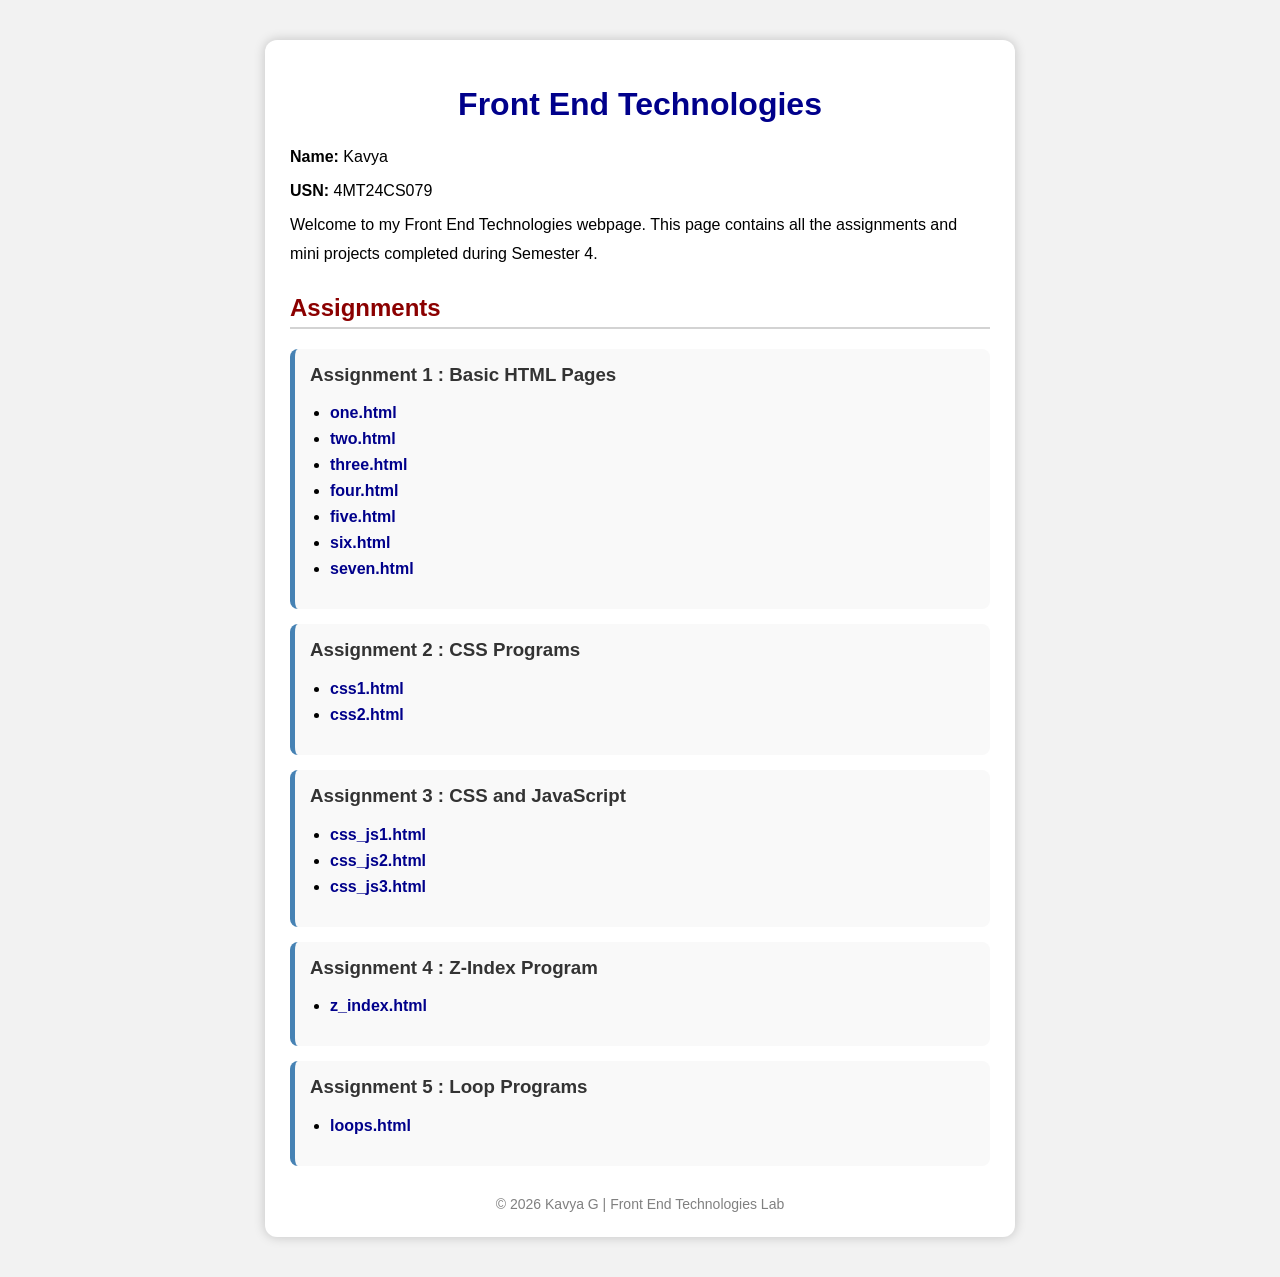
<file: index.html>
<!DOCTYPE html>
<html lang="en">

<head>
    <meta charset="UTF-8">
    <meta name="viewport" content="width=device-width, initial-scale=1.0">
    <title>Front End Technologies</title>

    <style>
        body {
            margin: 0;
            padding: 0;
            background-color: #f2f2f2;
            font-family: Arial, sans-serif;
        }

        .container {
            width: 90%;
            max-width: 700px;
            margin: 40px auto;
            background-color: white;
            padding: 25px;
            border-radius: 12px;
            box-shadow: 0px 0px 12px rgba(0,0,0,0.2);
        }

        h1 {
            color: darkblue;
            text-align: center;
            margin-bottom: 20px;
        }

        .info {
            margin-bottom: 25px;
            line-height: 1.8;
        }

        .info p {
            margin: 5px 0;
            font-size: 16px;
        }

        h2 {
            color: darkred;
            border-bottom: 2px solid lightgray;
            padding-bottom: 5px;
            margin-top: 25px;
        }

        .assignment {
            background-color: #f9f9f9;
            padding: 15px;
            margin-top: 15px;
            border-left: 5px solid steelblue;
            border-radius: 8px;
        }

        .assignment h3 {
            margin-top: 0;
            color: #333;
        }

        ul {
            padding-left: 20px;
        }

        li {
            margin: 8px 0;
        }

        a {
            text-decoration: none;
            color: darkblue;
            font-weight: bold;
        }

        a:hover {
            color: crimson;
            text-decoration: underline;
        }

        footer {
            text-align: center;
            margin-top: 30px;
            color: gray;
            font-size: 14px;
        }

    </style>
</head>

<body>

    <div class="container">

        <h1>Front End Technologies</h1>

        <div class="info">
            <p><strong>Name:</strong> Kavya </p>
            <p><strong>USN:</strong> 4MT24CS079</p>

            <p>
                Welcome to my Front End Technologies webpage.
                This page contains all the assignments and mini projects
                completed during Semester 4.
            </p>
        </div>

        <h2>Assignments</h2>

        <!-- Assignment 1 -->
        <div class="assignment">

            <h3>Assignment 1 : Basic HTML Pages</h3>

            <ul>

                <li>
                    <a href="assignments/one.html">
                        one.html
                    </a>
                </li>

                <li>
                    <a href="assignments/two.html">
                        two.html
                    </a>
                </li>

                <li>
                    <a href="assignments/three.html">
                        three.html
                    </a>
                </li>

                <li>
                    <a href="assignments/four.html">
                        four.html
                    </a>
                </li>

                <li>
                    <a href="assignments/five.html">
                        five.html
                    </a>
                </li>

                <li>
                    <a href="assignments/six.html">
                        six.html
                    </a>
                </li>

                <li>
                    <a href="assignments/seven.html">
                        seven.html
                    </a>
                </li>

            </ul>

        </div>

        <!-- Assignment 2 -->
        <div class="assignment">

            <h3>Assignment 2 : CSS Programs</h3>

            <ul>

                <li>
                    <a href="assignments/css1.html">
                        css1.html
                    </a>
                </li>

                <li>
                    <a href="assignments/css2.html">
                        css2.html
                    </a>
                </li>

            </ul>

        </div>

        <!-- Assignment 3 -->
        <div class="assignment">

            <h3>Assignment 3 : CSS and JavaScript</h3>

            <ul>

                <li>
                    <a href="assignments/css_js1.html">
                        css_js1.html
                    </a>
                </li>

                <li>
                    <a href="assignments/css_js2.html">
                        css_js2.html
                    </a>
                </li>

                <li>
                    <a href="assignments/css_js3.html">
                        css_js3.html
                    </a>
                </li>

            </ul>

        </div>

        <!-- Assignment 4 -->
        <div class="assignment">

            <h3>Assignment 4 : Z-Index Program</h3>

            <ul>

                <li>
                    <a href="assignments/z_index.html">
                        z_index.html
                    </a>
                </li>

            </ul>

        </div>

        <!-- Assignment 5 -->
        <div class="assignment">

            <h3>Assignment 5 : Loop Programs</h3>

            <ul>

                <li>
                    <a href="assignments/loops.html">
                        loops.html
                    </a>
                </li>

            </ul>

        </div>

        <footer>
            © 2026 Kavya G | Front End Technologies Lab
        </footer>

    </div>

</body>

</html>
</file>
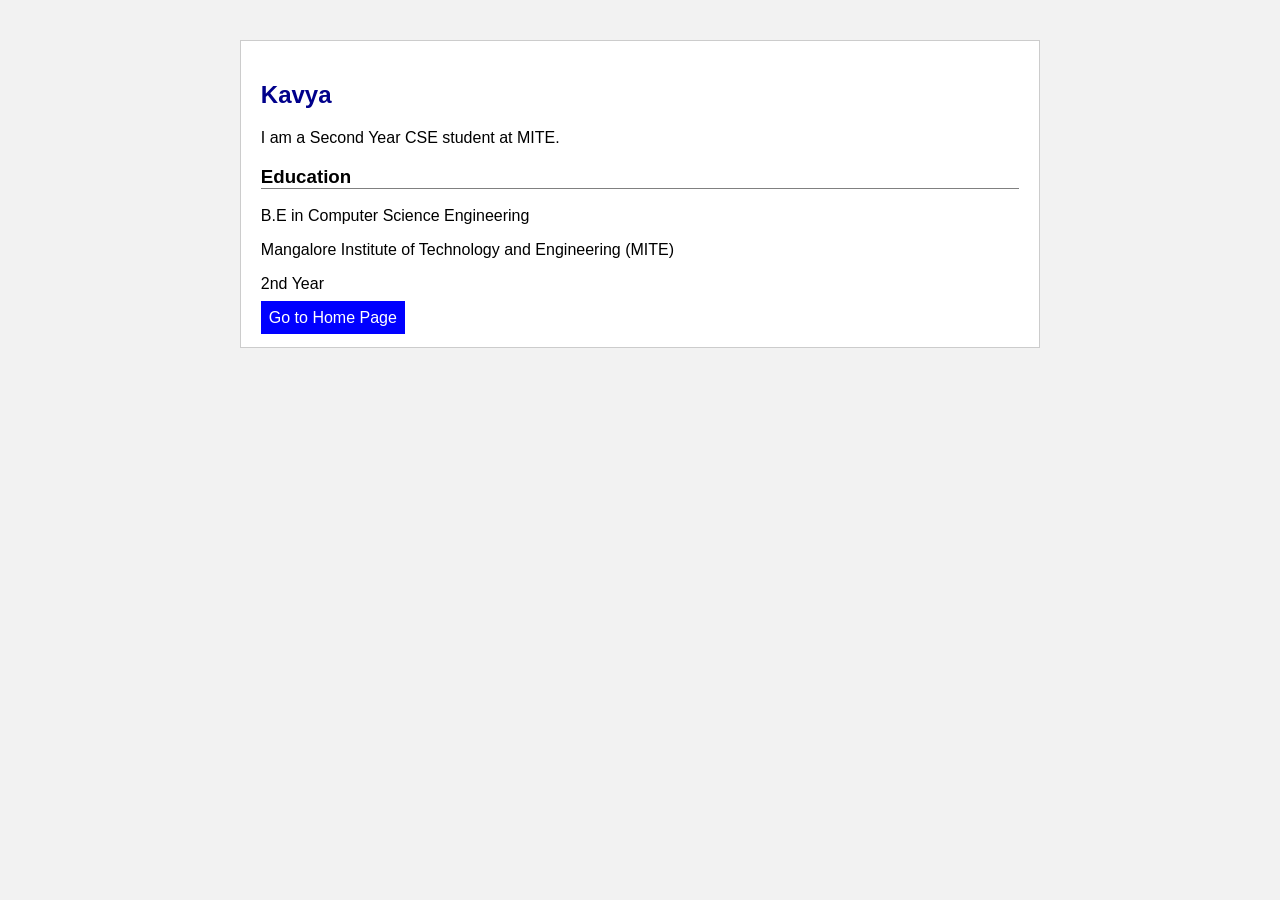
<file: assignments/css1.html>
<!DOCTYPE html>
<html>
<head>
<title>Simple Resume</title>

<style>
  body {
    font-family: Arial;
    background-color: #f2f2f2;
  }

  .box {
    background-color: white;
    width: 60%;
    margin: 40px auto;
    padding: 20px;
    border: 1px solid #ccc;
  }

  h2 {
    color: darkblue;
  }

  h3 {
    color: black;
    border-bottom: 1px solid gray;
  }

  a {
    text-decoration: none;
    color: white;
    background-color: blue;
    padding: 8px;
  }
</style>

</head>

<body>

  <div class="box">
    <h2>Kavya</h2>
    <p>I am a Second Year CSE student at MITE.</p>

    <h3>Education</h3>
    <p>B.E in Computer Science Engineering</p>
    <p>Mangalore Institute of Technology and Engineering (MITE)</p>
    <p>2nd Year</p>

    <a href="https://KavyaG1401.github.io/sem4-fet/">Go to Home Page</a>
  </div>

</body>
</html>
</file>
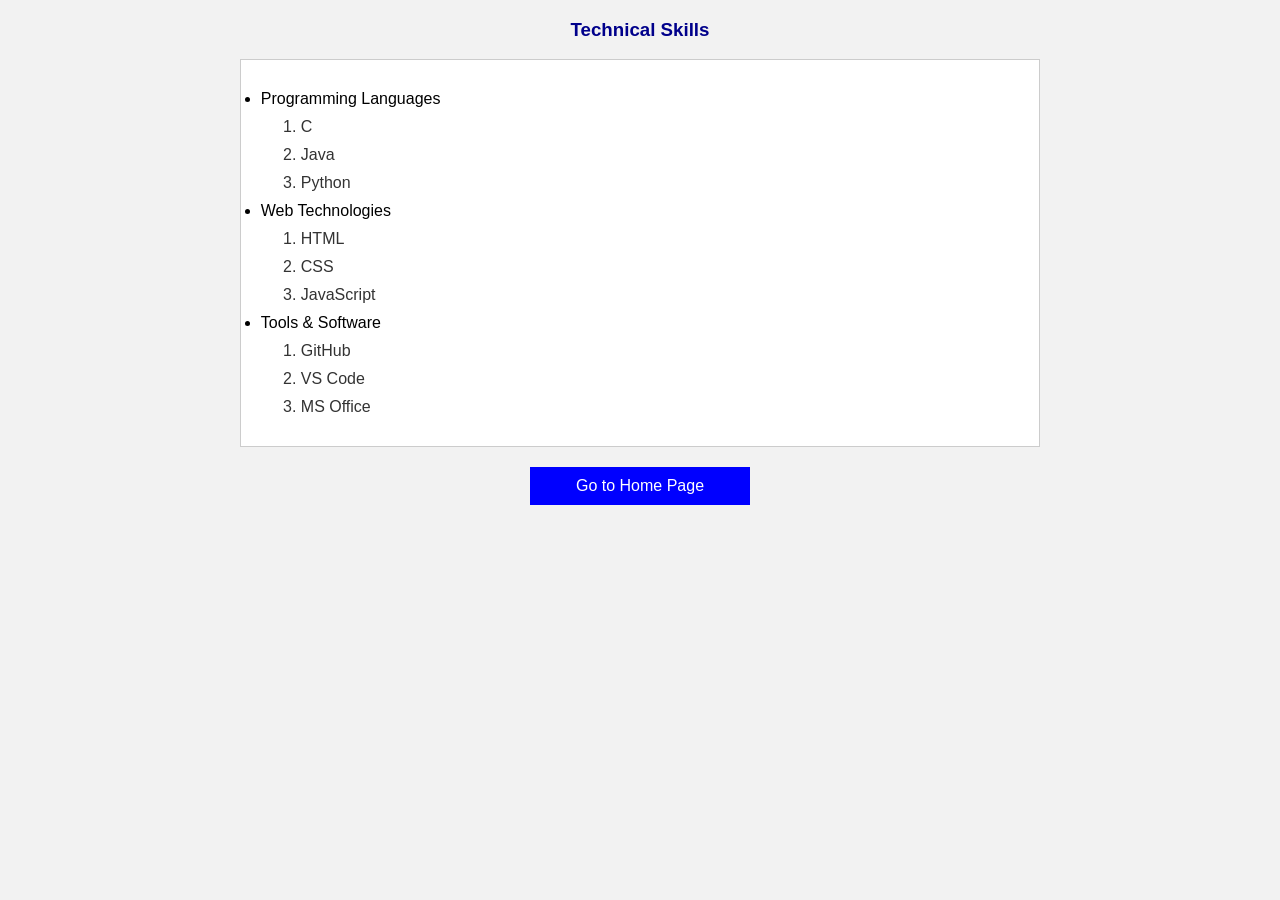
<file: assignments/css2.html>
<!DOCTYPE html>
<html>
<head>
  <title>Technical Skills</title>
  <link rel="stylesheet" href="style.css">
</head>

<body>

<h3>Technical Skills</h3>

<ul>
  <li>Programming Languages
    <ol>
      <li>C</li>
      <li>Java</li>
      <li>Python</li>
    </ol>
  </li>

  <li>Web Technologies
    <ol>
      <li>HTML</li>
      <li>CSS</li>
      <li>JavaScript</li>
    </ol>
  </li>

  <li>Tools & Software
    <ol>
      <li>GitHub</li>
      <li>VS Code</li>
      <li>MS Office</li>
    </ol>
  </li>
</ul>

<a href="https://KavyaG1401.github.io/sem4-fet/">Go to Home Page</a>

</body>
</html>
</file>
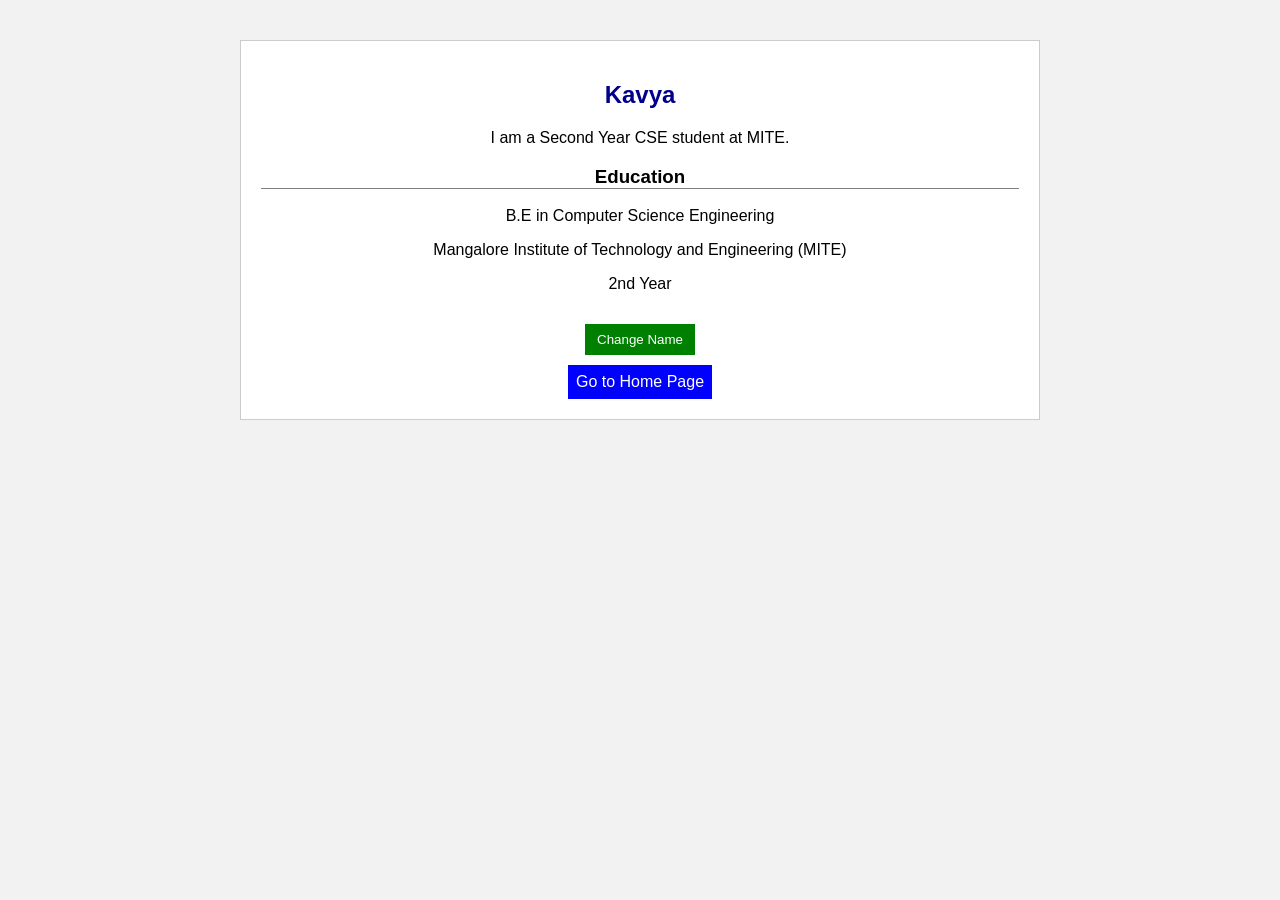
<file: assignments/css_js1.html>
<!DOCTYPE html>
<html>
<head>
<title>Simple Resume</title>

<style>
  body {
    font-family: Arial;
    background-color: #f2f2f2;
  }

  .box {
    background-color: white;
    width: 60%;
    margin: 40px auto;
    padding: 20px;
    border: 1px solid #ccc;
    text-align: center;
  }

  h2 {
    color: darkblue;
  }

  h3 {
    color: black;
    border-bottom: 1px solid gray;
  }

  a {
    text-decoration: none;
    color: white;
    background-color: blue;
    padding: 8px;
    display: inline-block;
    margin-top: 10px;
  }

  button {
    margin-top: 15px;
    padding: 8px 12px;
    background-color: green;
    color: white;
    border: none;
    cursor: pointer;
  }

  button:hover {
    background-color: darkgreen;
  }
</style>

</head>

<body>

  <div class="box">

    <h2 id="name">Kavya</h2>

    <p>I am a Second Year CSE student at MITE.</p>

    <h3>Education</h3>
    <p>B.E in Computer Science Engineering</p>
    <p>Mangalore Institute of Technology and Engineering (MITE)</p>
    <p>2nd Year</p>

    <button onclick="changeName()">Change Name</button>

    <br>

    <a href="https://KavyaG1401.github.io/sem4-fet/">
      Go to Home Page
    </a>

  </div>

  <script>
    function changeName() {
      var newName = prompt(
        "Enter new name:",
        document.getElementById("name").innerHTML
      );

      if (newName !== null && newName.trim() !== "") {
        document.getElementById("name").innerHTML = newName;
        alert("Name updated successfully to " + newName);
      } else {
        alert("Name not changed!");
      }
    }
  </script>

</body>
</html>
</file>
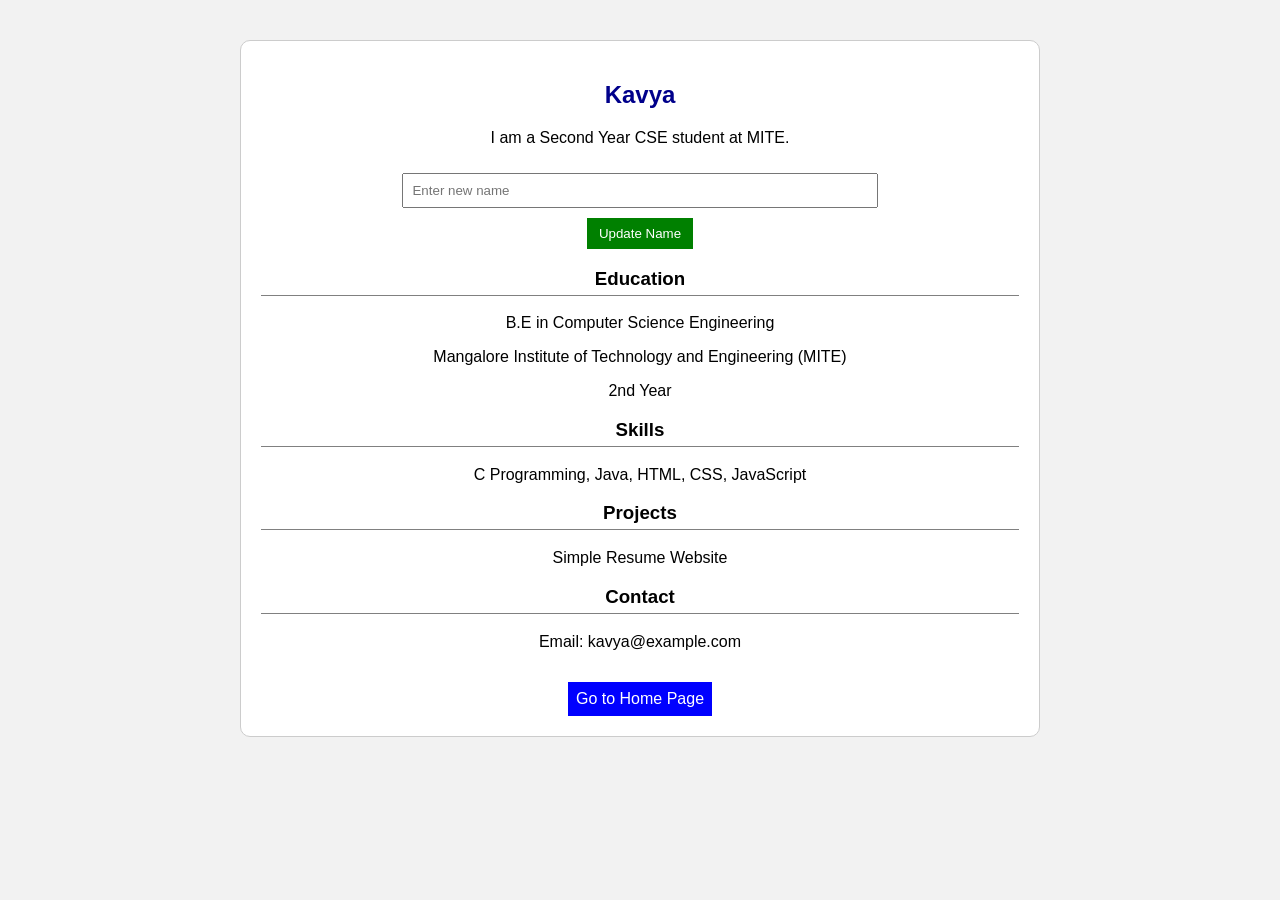
<file: assignments/css_js2.html>
<!DOCTYPE html>
<html>
<head>
<title>Simple Resume</title>

<style>
  body {
    font-family: Arial;
    background-color: #f2f2f2;
  }

  .box {
    background-color: white;
    width: 60%;
    margin: 40px auto;
    padding: 20px;
    border: 1px solid #ccc;
    text-align: center;
    border-radius: 10px;
  }

  h2 {
    color: darkblue;
  }

  h3 {
    color: black;
    border-bottom: 1px solid gray;
    padding-bottom: 5px;
  }

  input {
    padding: 8px;
    margin-top: 10px;
    width: 60%;
  }

  button {
    margin-top: 10px;
    padding: 8px 12px;
    background-color: green;
    color: white;
    border: none;
    cursor: pointer;
  }

  button:hover {
    background-color: darkgreen;
  }

  a {
    text-decoration: none;
    color: white;
    background-color: blue;
    padding: 8px;
    display: inline-block;
    margin-top: 15px;
  }

  .error {
    color: red;
    font-size: 14px;
  }

</style>
</head>

<body>

<div class="box">

  <h2 id="name">Kavya</h2>

  <p>I am a Second Year CSE student at MITE.</p>

  <!-- Name Update Section -->
  <input type="text" id="nameInput" placeholder="Enter new name">
  <br>
  <button onclick="changeName()">Update Name</button>
  <p id="errorMsg" class="error"></p>

  <!-- Education -->
  <h3>Education</h3>
  <p>B.E in Computer Science Engineering</p>
  <p>Mangalore Institute of Technology and Engineering (MITE)</p>
  <p>2nd Year</p>

  <!-- Skills -->
  <h3>Skills</h3>
  <p>C Programming, Java, HTML, CSS, JavaScript</p>

  <!-- Projects -->
  <h3>Projects</h3>
  <p>Simple Resume Website</p>

  <!-- Contact -->
  <h3>Contact</h3>
  <p>Email: kavya@example.com</p>

  <a href="https://KavyaG1401.github.io/sem4-fet/">
    Go to Home Page
  </a>

</div>

<script>
function changeName() {
  var newName = document.getElementById("nameInput").value;
  var errorMsg = document.getElementById("errorMsg");

  newName = newName.trim();
  errorMsg.innerText = "";

  // Empty check
  if (newName === "") {
    errorMsg.innerText = "Name cannot be empty!";
    return;
  }

  // Length validation
  if (newName.length < 3 || newName.length > 30) {
    errorMsg.innerText = "Name must be between 3 and 30 characters!";
    return;
  }

  // Only letters and spaces
  var namePattern = /^[A-Za-z ]+$/;
  if (!namePattern.test(newName)) {
    errorMsg.innerText = "Only alphabets and spaces allowed!";
    return;
  }

  // Update name safely
  document.getElementById("name").innerText = newName;

  alert("Name updated successfully!");
  document.getElementById("nameInput").value = "";
}
</script>

</body>
</html>
</file>
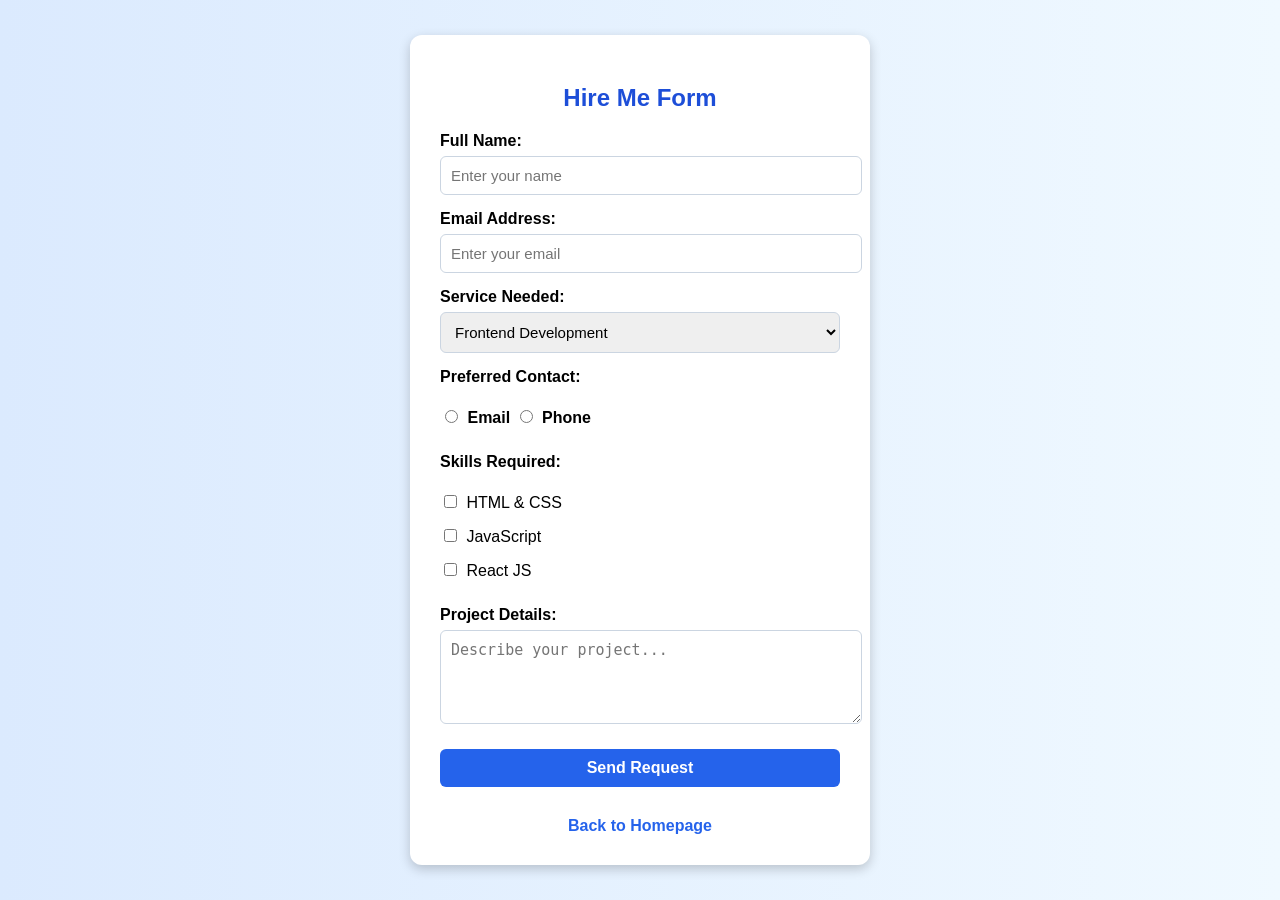
<file: assignments/css_js3.html>
<!DOCTYPE html>
<html lang="en">

<head>
    <meta charset="UTF-8">
    <meta name="viewport" content="width=device-width, initial-scale=1.0">
    <title>Portfolio Contact Form</title>

    <style>
        body {
            font-family: Arial, sans-serif;
            background: linear-gradient(to right, #dbeafe, #f0f9ff);
            display: flex;
            justify-content: center;
            align-items: center;
            min-height: 100vh;
            margin: 0;
        }

        .container {
            background: white;
            padding: 30px;
            border-radius: 12px;
            width: 400px;
            box-shadow: 0 4px 12px rgba(0, 0, 0, 0.2);
        }

        h2 {
            text-align: center;
            color: #1d4ed8;
            margin-bottom: 20px;
        }

        label {
            font-weight: bold;
        }

        input,
        select,
        textarea {
            width: 100%;
            padding: 10px;
            margin-top: 6px;
            margin-bottom: 15px;
            border: 1px solid #cbd5e1;
            border-radius: 6px;
            font-size: 15px;
        }

        .option-box {
            margin-bottom: 15px;
        }

        input[type="radio"],
        input[type="checkbox"] {
            width: auto;
            margin-right: 5px;
        }

        input[type="submit"] {
            background: #2563eb;
            color: white;
            border: none;
            cursor: pointer;
            font-size: 16px;
            font-weight: bold;
        }

        input[type="submit"]:hover {
            background: #1e40af;
        }

        .result-box {
            background: #eff6ff;
            padding: 15px;
            border-radius: 8px;
            margin-top: 20px;
            display: none;
        }

        .result-box p {
            margin: 8px 0;
        }

        .home-link {
            display: block;
            text-align: center;
            margin-top: 15px;
            text-decoration: none;
            color: #2563eb;
            font-weight: bold;
        }

        .home-link:hover {
            text-decoration: underline;
        }
    </style>
</head>

<body>

    <div class="container">

        <h2>Hire Me Form</h2>

        <form id="portfolioForm">

            <label>Full Name:</label>
            <input type="text" id="name" placeholder="Enter your name" required>

            <label>Email Address:</label>
            <input type="email" id="email" placeholder="Enter your email" required>

            <label>Service Needed:</label>
            <select id="service">
                <option>Frontend Development</option>
                <option>Backend Development</option>
                <option>Full Stack Project</option>
            </select>

            <div class="option-box">
                <label><strong>Preferred Contact:</strong></label><br><br>

                <input type="radio" name="contact" value="Email" required>
                <label>Email</label>

                <input type="radio" name="contact" value="Phone">
                <label>Phone</label>
            </div>

            <div class="option-box">
                <label><strong>Skills Required:</strong></label><br><br>

                <input type="checkbox" value="HTML & CSS"> HTML & CSS<br>

                <input type="checkbox" value="JavaScript"> JavaScript<br>

                <input type="checkbox" value="React JS"> React JS
            </div>

            <label>Project Details:</label>
            <textarea rows="4" id="message"
                placeholder="Describe your project..." required></textarea>

            <input type="submit" value="Send Request">

        </form>

        <div class="result-box" id="resultBox">

            <p><b>Name:</b> <span id="showName"></span></p>

            <p><b>Email:</b> <span id="showEmail"></span></p>

            <p><b>Service:</b> <span id="showService"></span></p>

            <p><b>Preferred Contact:</b> <span id="showContact"></span></p>

            <p><b>Project Details:</b> <span id="showMessage"></span></p>

        </div>

        <a class="home-link" href="https://KavyaG1401.github.io/sem4-fet/">
            Back to Homepage
        </a>

    </div>

    <script>

        const form = document.getElementById("portfolioForm");

        form.addEventListener("submit", function (event) {

            event.preventDefault();

            document.getElementById("showName").innerText =
                document.getElementById("name").value;

            document.getElementById("showEmail").innerText =
                document.getElementById("email").value;

            document.getElementById("showService").innerText =
                document.getElementById("service").value;

            document.getElementById("showMessage").innerText =
                document.getElementById("message").value;

            let contact =
                document.querySelector('input[name="contact"]:checked').value;

            document.getElementById("showContact").innerText = contact;

            document.getElementById("resultBox").style.display = "block";

        });

    </script>

</body>

</html>
</file>
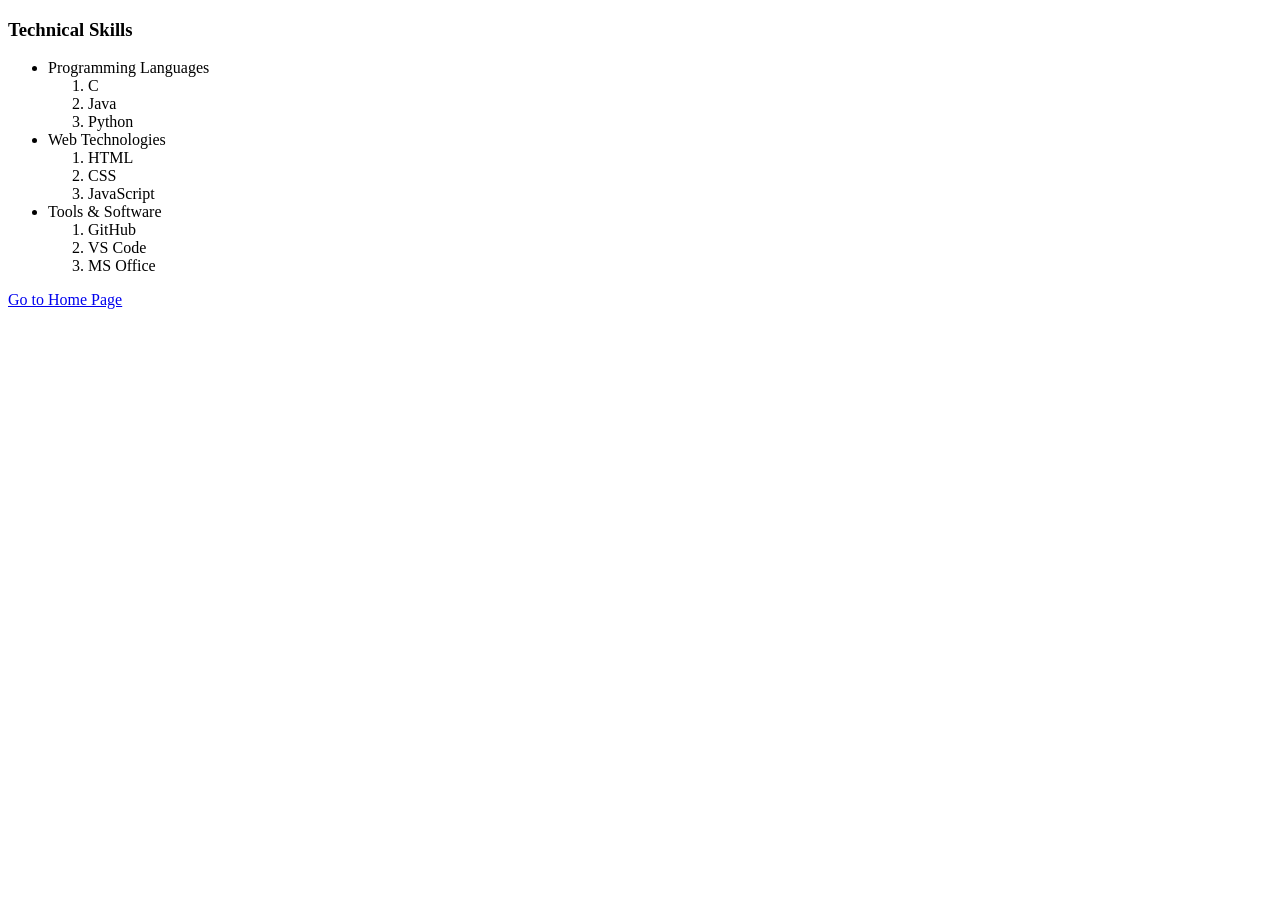
<file: assignments/five.html>
<!DOCTYPE html>
<html>
<body>

<h3>Technical Skills</h3>

<ul>
  <li>Programming Languages
    <ol>
      <li>C</li>
      <li>Java</li>
      <li>Python</li>
    </ol>
  </li>
  <li>Web Technologies
    <ol>
      <li>HTML</li>
      <li>CSS</li>
      <li>JavaScript</li>
    </ol>
  </li>
  <li>Tools & Software
    <ol>
      <li>GitHub</li>
      <li>VS Code</li>
      <li>MS Office</li>
    </ol>
  </li>
</ul>

<a href="https://KavyaG1401.github.io/sem4-fet/">Go to Home Page</a>

</body>
</html>
</file>
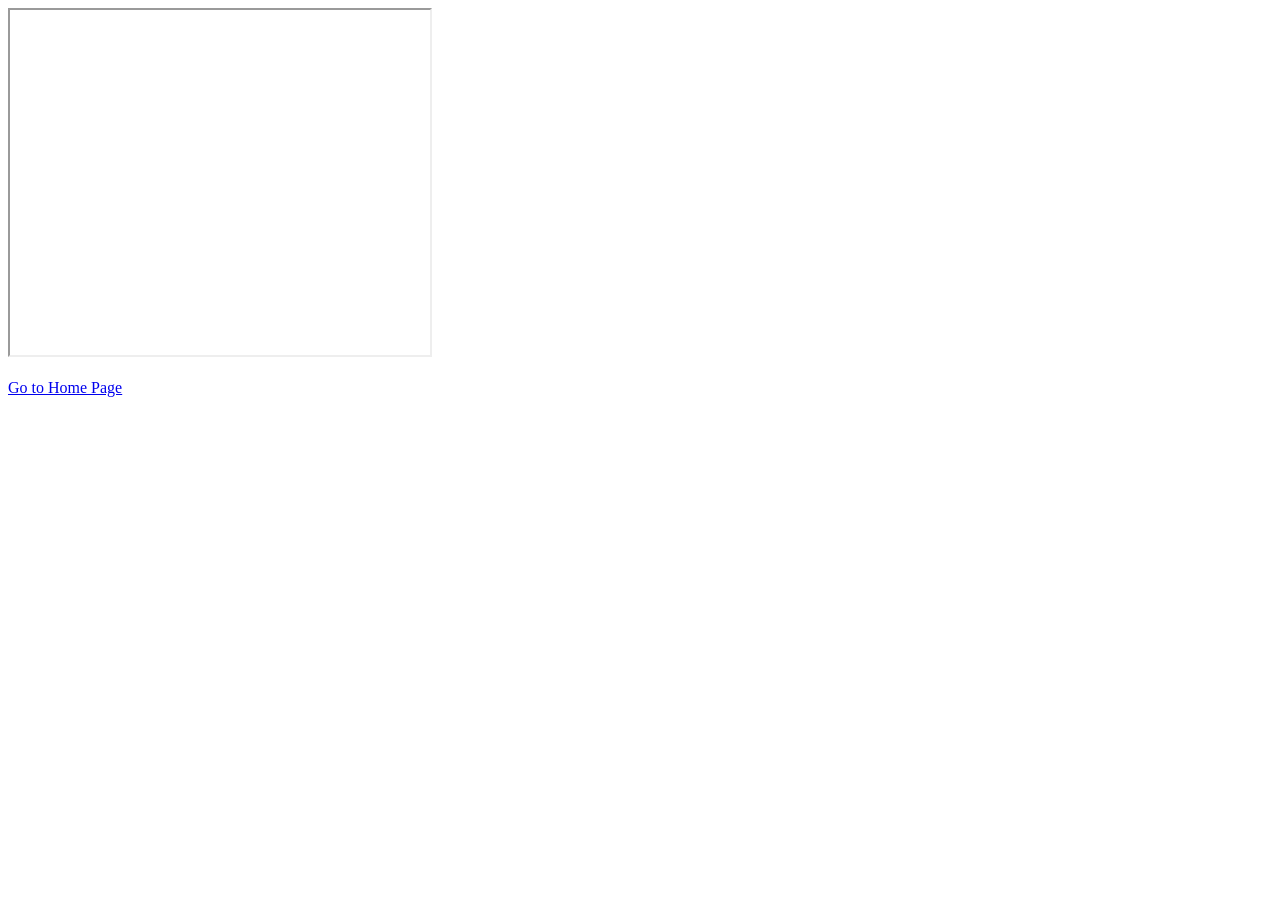
<file: assignments/four.html>
<!DOCTYPE html>
<html>
<body>

<iframe width="420" height="345"
src="https://www.youtube.com/embed/yFvgBqsAS9A">
</iframe>

<br><br>

<a href="https://KavyaG1401.github.io/sem4-fet/">
    Go to Home Page
</a>

</body>
</html>
</file>
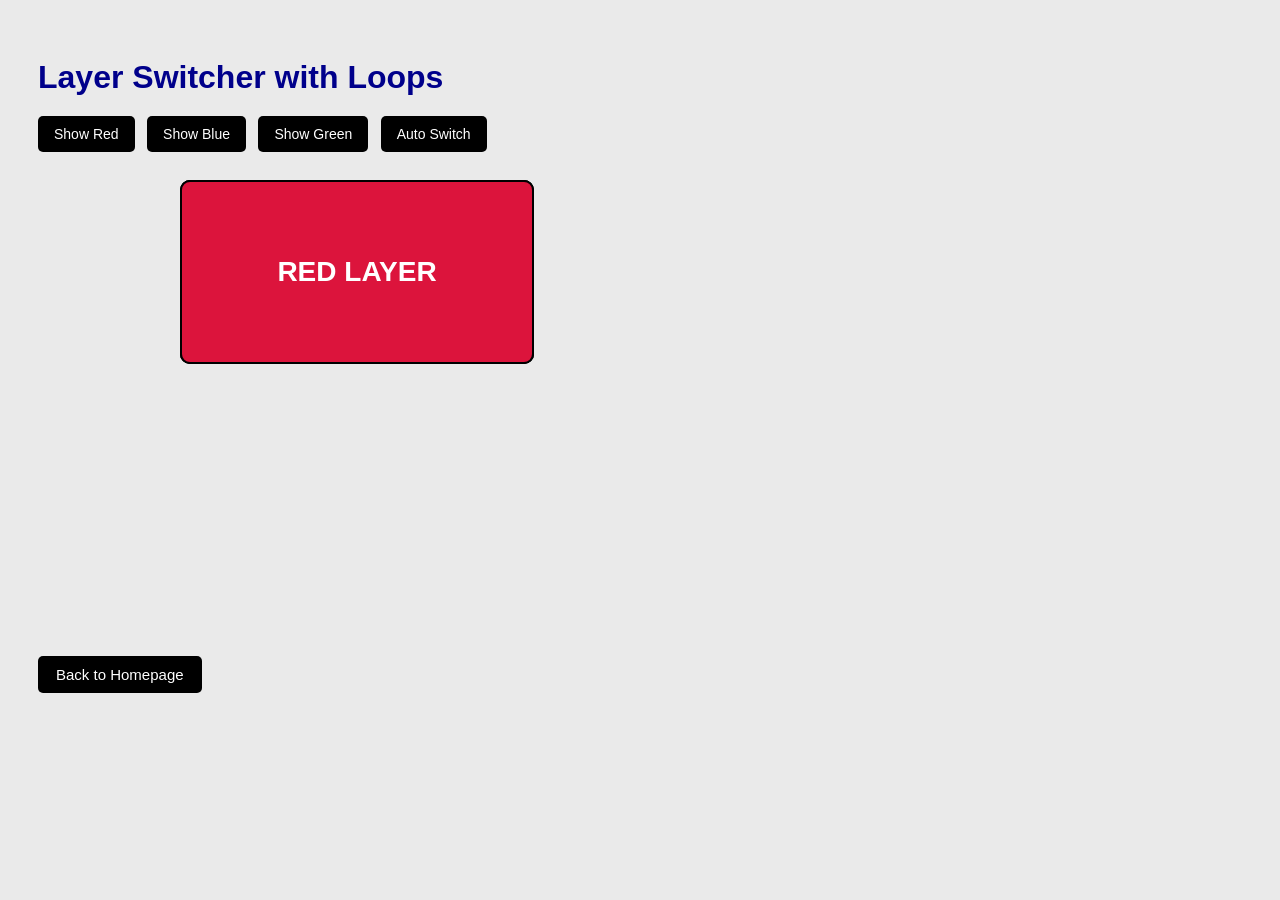
<file: assignments/loops.html>
<!DOCTYPE html>
<html>

<head>
    <title>Layer Switcher with Loops</title>

    <style>
        body {
            font-family: Arial;
            background-color: #eaeaea;
            padding: 30px;
        }

        h1 {
            margin-bottom: 20px;
            color: darkblue;
        }

        button {
            padding: 10px 16px;
            margin-right: 8px;
            cursor: pointer;
            font-size: 14px;
            border: none;
            background-color: black;
            color: white;
            border-radius: 5px;
        }

        button:hover {
            background-color: gray;
        }

        .box {
            width: 350px;
            height: 180px;
            border: 2px solid black;
            color: white;
            font-size: 28px;
            font-weight: bold;
            text-align: center;
            line-height: 180px;
            position: absolute;
            border-radius: 10px;
        }

        #red {
            background-color: crimson;
            top: 180px;
            left: 180px;
            z-index: 1;
        }

        #blue {
            background-color: royalblue;
            top: 180px;
            left: 180px;
            z-index: 0;
        }

        #green {
            background-color: seagreen;
            top: 180px;
            left: 180px;
            z-index: -1;
        }

        .home-btn {
            margin-top: 450px;
            padding: 10px 18px;
            font-size: 15px;
        }

    </style>
</head>

<body>

    <h1>Layer Switcher with Loops</h1>

    <button onclick="showRed()">Show Red</button>

    <button onclick="showBlue()">Show Blue</button>

    <button onclick="showGreen()">Show Green</button>

    <button onclick="autoSwitch()">Auto Switch</button>

    <br><br>

    <div id="red" class="box">
        RED LAYER
    </div>

    <div id="blue" class="box">
        BLUE LAYER
    </div>

    <div id="green" class="box">
        GREEN LAYER
    </div>

    <br><br>

    <a href="https://KavyaG1401.github.io/sem4-fet/">
        <button class="home-btn">Back to Homepage</button>
    </a>

    <!-- External JavaScript File -->
    <script src="loops.js"></script>

</body>

</html>
</file>
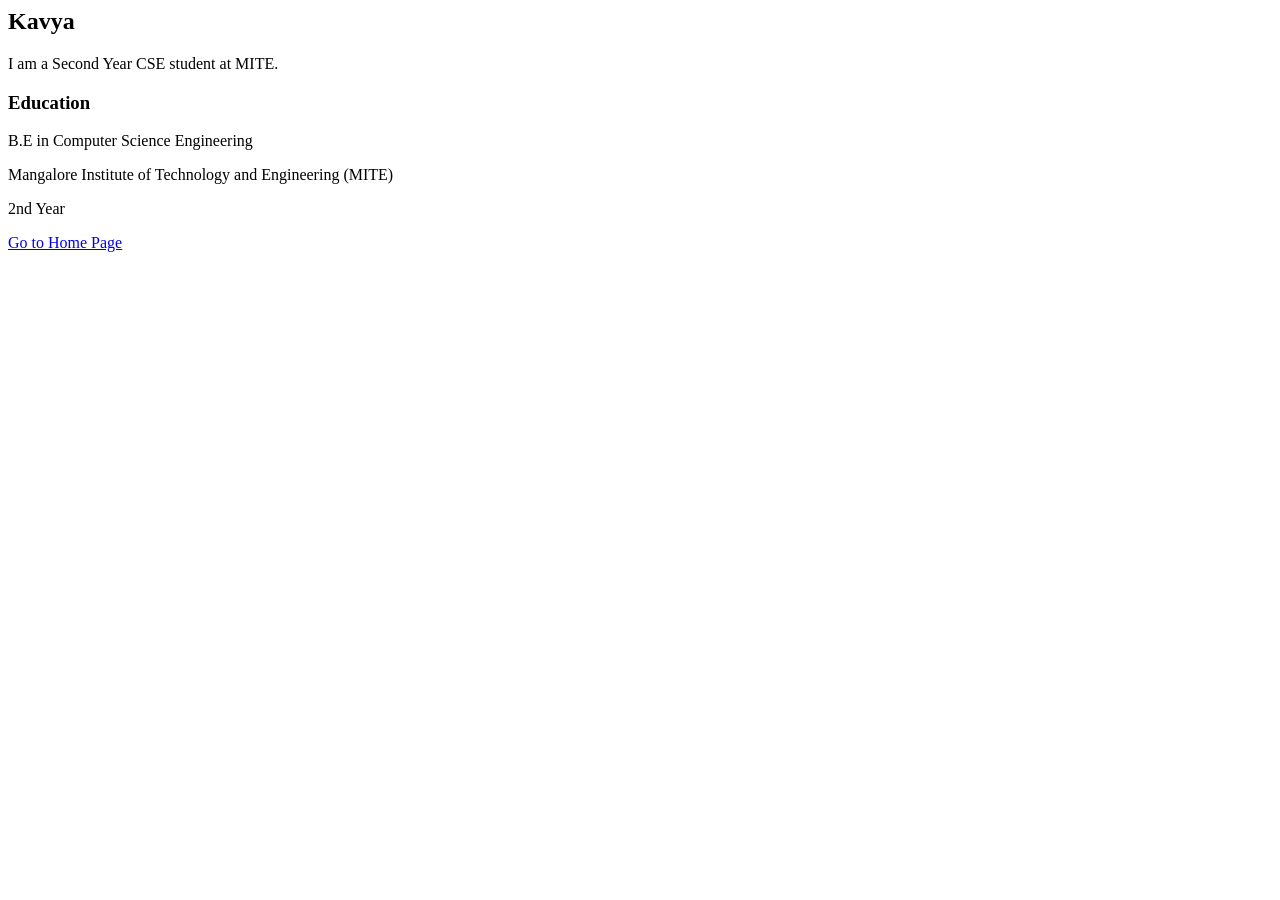
<file: assignments/one.html>
<html>
<head>
<title>Simple Resume</title>
</head>
  <body>
    <h2 title="I'm a header ">Kavya</h2>
    <p title="I'm a tooltip">I am a Second Year CSE student at MITE.</p>

    <h3>Education </h3>
    <p>B.E in Computer Science Engineering</p>
    <p>Mangalore Institute of Technology and Engineering (MITE)</p>
    <p>2nd Year</p>
<a href =https://KavyaG1401.github.io/sem4-fet/>Go to Home Page</a>
  </body>
</html>
</file>
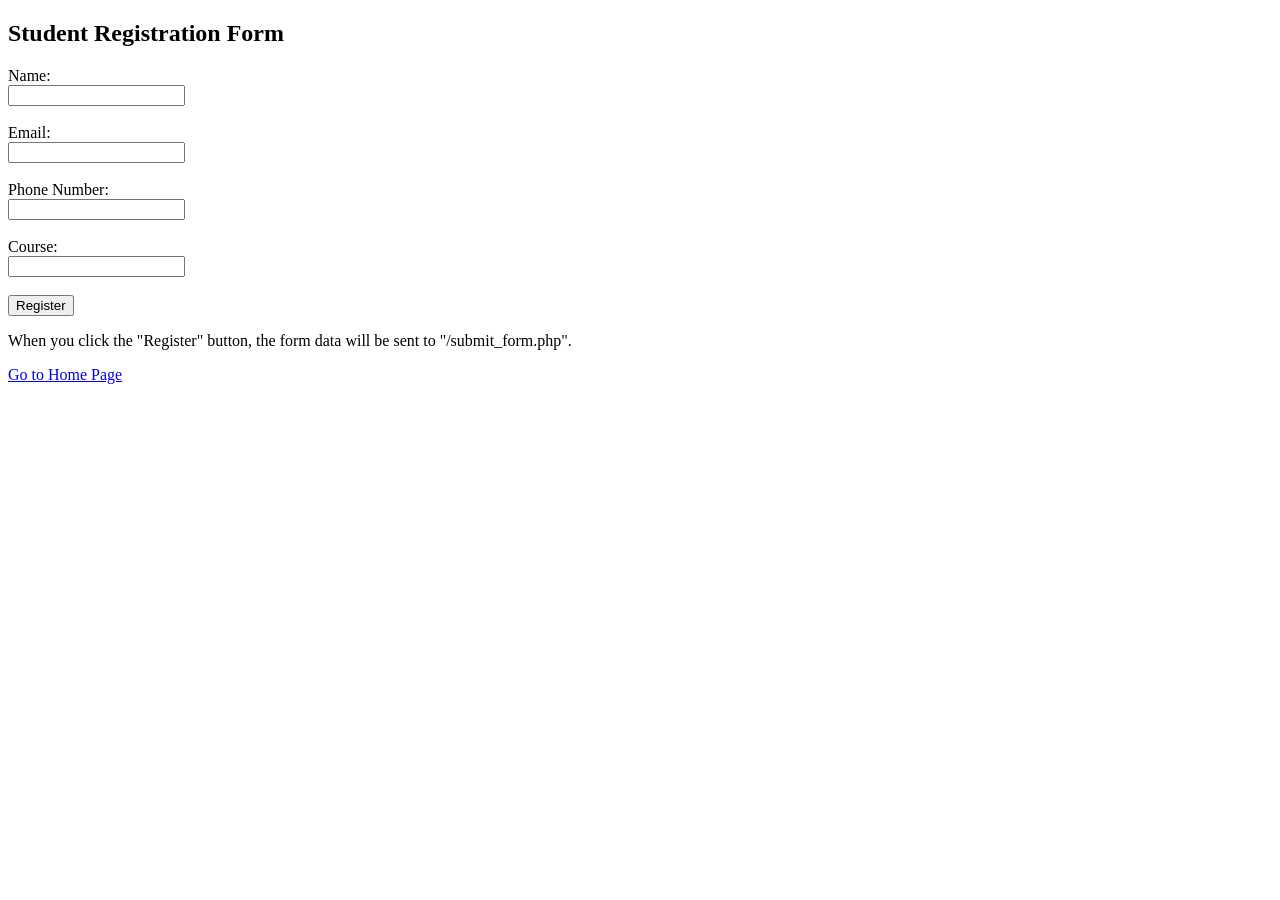
<file: assignments/seven.html>
<!DOCTYPE html>
<html>
<body>

<h2>Student Registration Form</h2>

<form action="/submit_form.php">
  
  <label for="name">Name:</label><br>
  <input type="text" id="name" name="name"><br><br>

  <label for="email">Email:</label><br>
  <input type="text" id="email" name="email"><br><br>

  <label for="phone">Phone Number:</label><br>
  <input type="text" id="phone" name="phone"><br><br>

  <label for="course">Course:</label><br>
  <input type="text" id="course" name="course"><br><br>

  <input type="submit" value="Register">

</form> 

<p>When you click the "Register" button, the form data will be sent to "/submit_form.php".</p>
<a href =https://KavyaG1401.github.io/sem4-fet/>Go to Home Page</a>

</body>
</html>
</file>
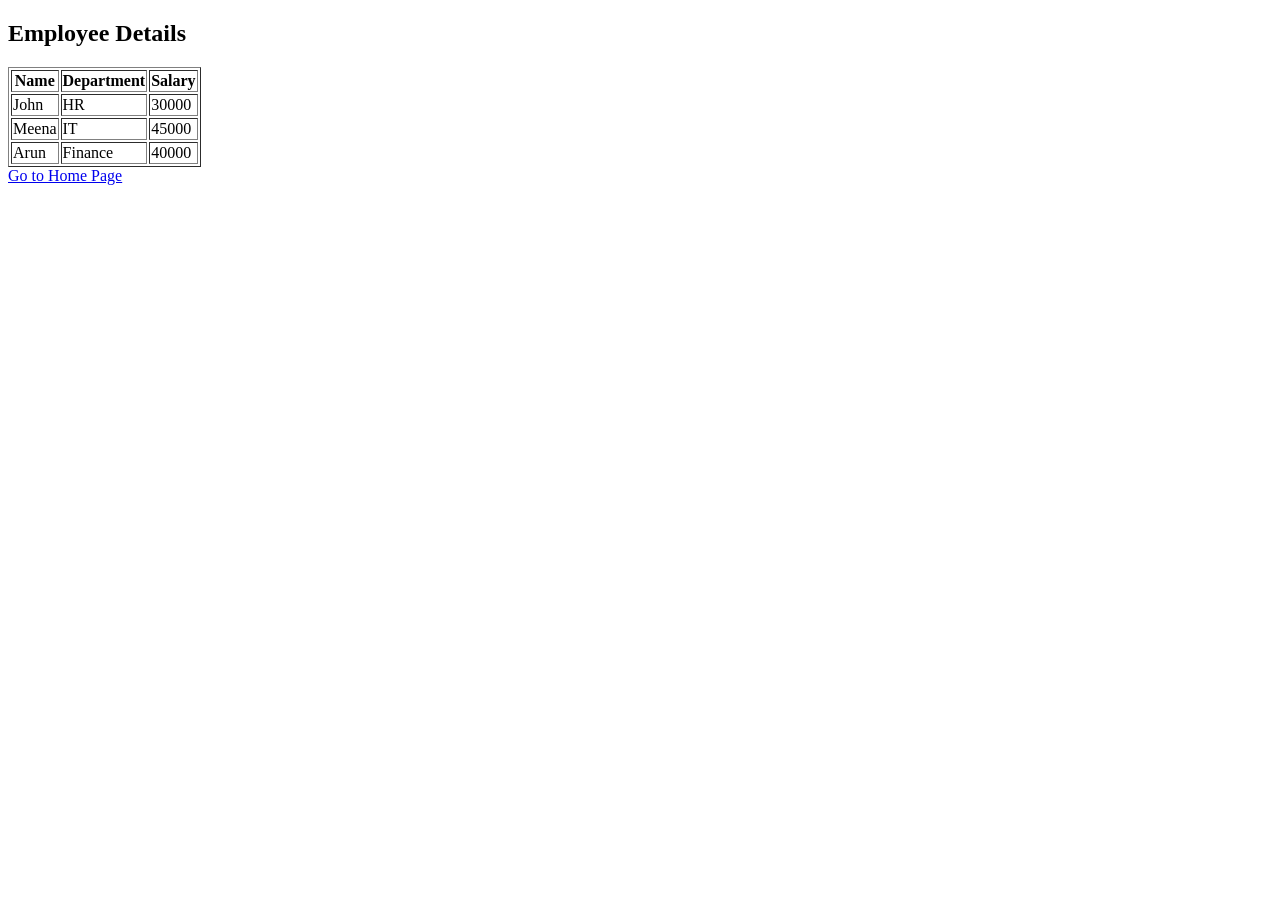
<file: assignments/six.html>
<!DOCTYPE html>
<html>
<head>
  <title>Simple Table Example</title>
</head>
<body>

<h2>Employee Details</h2>

<table border="1">
  <tr>
    <th>Name</th>
    <th>Department</th>
    <th>Salary</th>
  </tr>

  <tr>
    <td>John</td>
    <td>HR</td>
    <td>30000</td>
  </tr>

  <tr>
    <td>Meena</td>
    <td>IT</td>
    <td>45000</td>
  </tr>

  <tr>
    <td>Arun</td>
    <td>Finance</td>
    <td>40000</td>
  </tr>
</table>
  <a href =https://KavyaG1401.github.io/sem4-fet/>Go to Home Page</a>

</body>
</html>
</file>
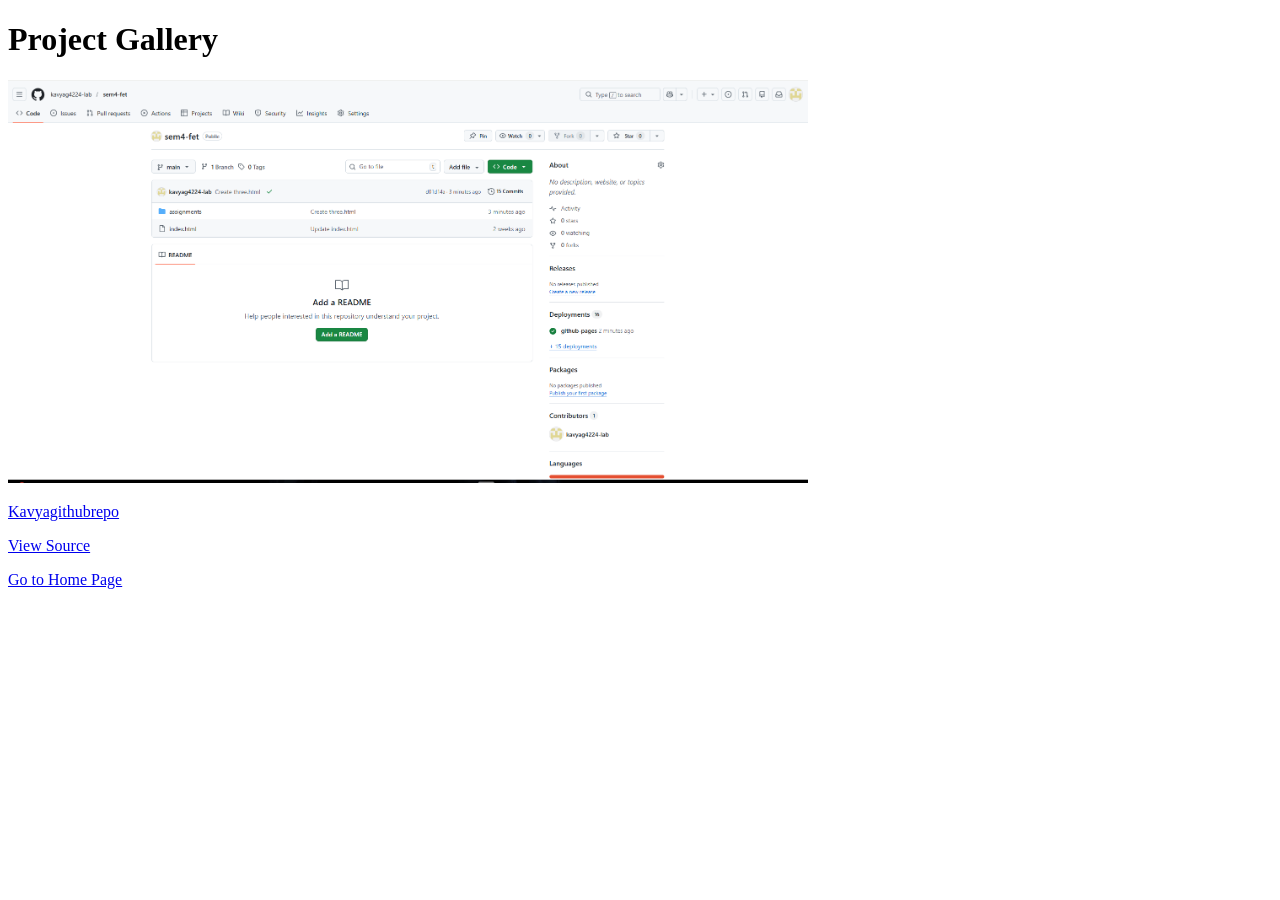
<file: assignments/three.html>
<!DOCTYPE html>
<html>
<head>
    <title>three.html</title>
</head>

<body>

    <h1>Project Gallery</h1>

    <!-- Image -->
    <img src="../images/Screenshot 2026-03-21 092138.png"
         alt="GitHub Repo Image"
         title="mygithubrepo"
         width="800">

    <!-- GitHub Repo Link -->
    <p>
        <a href="https://github.com/KavyaG1401/sem4-fet" target="_blank">
            Kavyagithubrepo
        </a>
    </p>

    <!-- View Source -->
    <p>
        <a href="https://KavyaG1401.github.io/sem4-fet/" target="_blank">
            View Source
        </a>
    </p>

    <!-- Back to Home -->
    <p>
        <a href="https://KavyaG1401.github.io/sem4-fet/">Go to Home Page</a>
    </p>

</body>
</html>
</file>
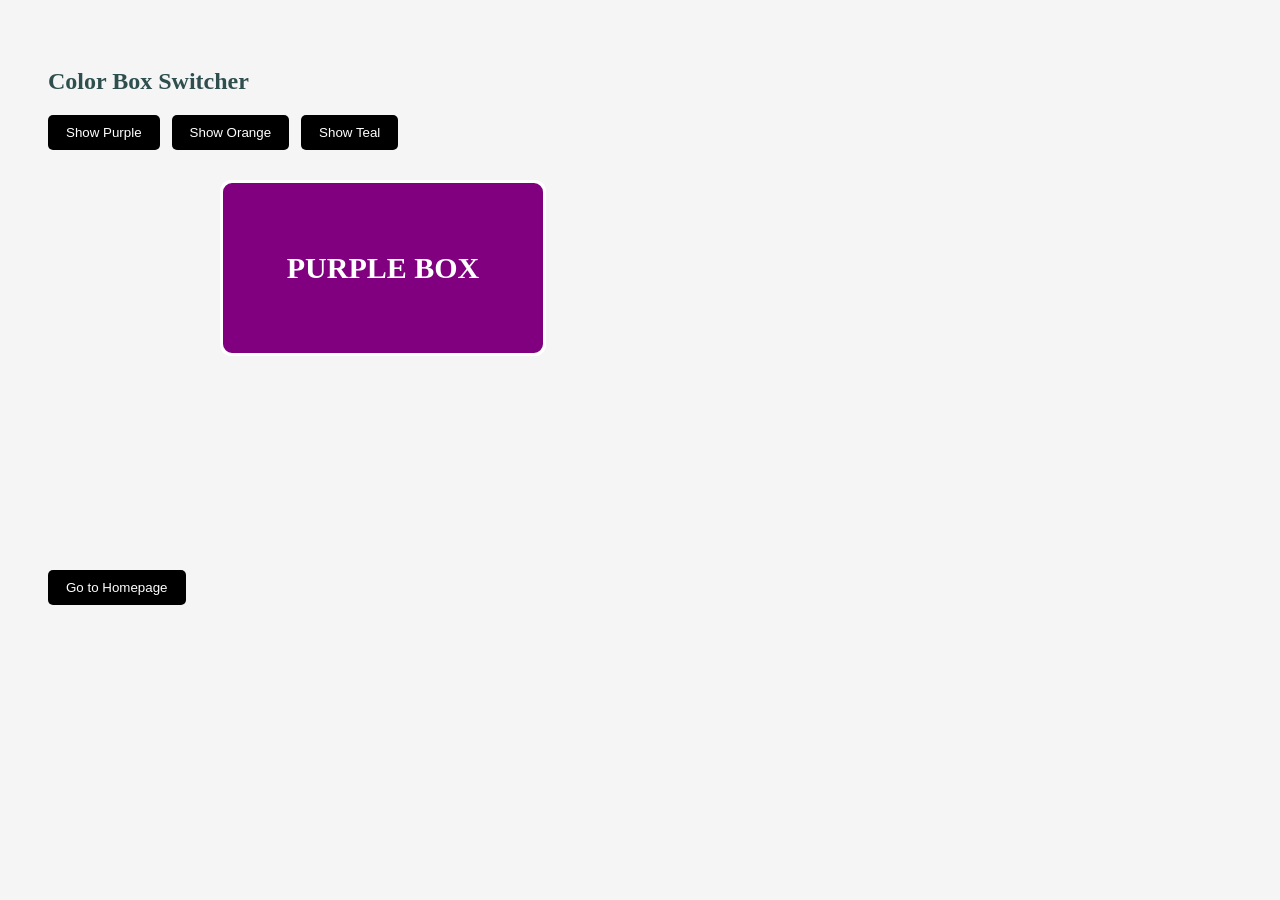
<file: assignments/z_index.html>
<!DOCTYPE html>
<html>

<head>
    <title>Color Box Switcher</title>

    <style>
        body {
            font-family: Verdana;
            background-color: #f5f5f5;
            padding: 40px;
        }

        h2 {
            margin-bottom: 20px;
            color: darkslategray;
        }

        button {
            padding: 10px 18px;
            margin-right: 8px;
            border: none;
            background-color: black;
            color: white;
            cursor: pointer;
            border-radius: 5px;
        }

        button:hover {
            background-color: gray;
        }

        .box {
            width: 320px;
            height: 170px;
            position: absolute;
            top: 180px;
            left: 220px;
            border-radius: 12px;
            border: 3px solid white;
            color: white;
            font-size: 30px;
            font-weight: bold;
            text-align: center;
            line-height: 170px;
        }

        #box1 {
            background-color: purple;
            z-index: 1;
        }

        #box2 {
            background-color: orange;
            z-index: 0;
        }

        #box3 {
            background-color: teal;
            z-index: -1;
        }

        .home {
            margin-top: 420px;
        }
    </style>
</head>

<body>

    <h2>Color Box Switcher</h2>

    <button onclick="showBox1()">Show Purple</button>
    <button onclick="showBox2()">Show Orange</button>
    <button onclick="showBox3()">Show Teal</button>

    <div id="box1" class="box">
        PURPLE BOX
    </div>

    <div id="box2" class="box">
        ORANGE BOX
    </div>

    <div id="box3" class="box">
        TEAL BOX
    </div>

    <script>

        function clearBoxes() {
            document.getElementById("box1").style.zIndex = "0";
            document.getElementById("box2").style.zIndex = "0";
            document.getElementById("box3").style.zIndex = "0";
        }

        function showBox1() {
            clearBoxes();
            document.getElementById("box1").style.zIndex = "5";
        }

        function showBox2() {
            clearBoxes();
            document.getElementById("box2").style.zIndex = "5";
        }

        function showBox3() {
            clearBoxes();
            document.getElementById("box3").style.zIndex = "5";
        }

    </script>

    <div class="home">
        <a href="https://KavyaG1401.github.io/sem4-fet/">
            <button>Go to Homepage</button>
        </a>
    </div>

</body>

</html>
</file>
<file: assignments/style.css>
body {
  font-family: Arial;
  background-color: #f2f2f2;
}

h3 {
  color: darkblue;
  text-align: center;
}

ul {
  background-color: white;
  width: 60%;
  margin: auto;
  padding: 20px;
  border: 1px solid #ccc;
}

li {
  margin: 10px 0;
}

ol {
  color: #333;
}

a {
  display: block;
  text-align: center;
  margin-top: 20px;
  text-decoration: none;
  color: white;
  background-color: blue;
  padding: 10px;
  width: 200px;
  margin-left: auto;
  margin-right: auto;
}

a:hover {
  background-color: darkblue;
}
</file>
